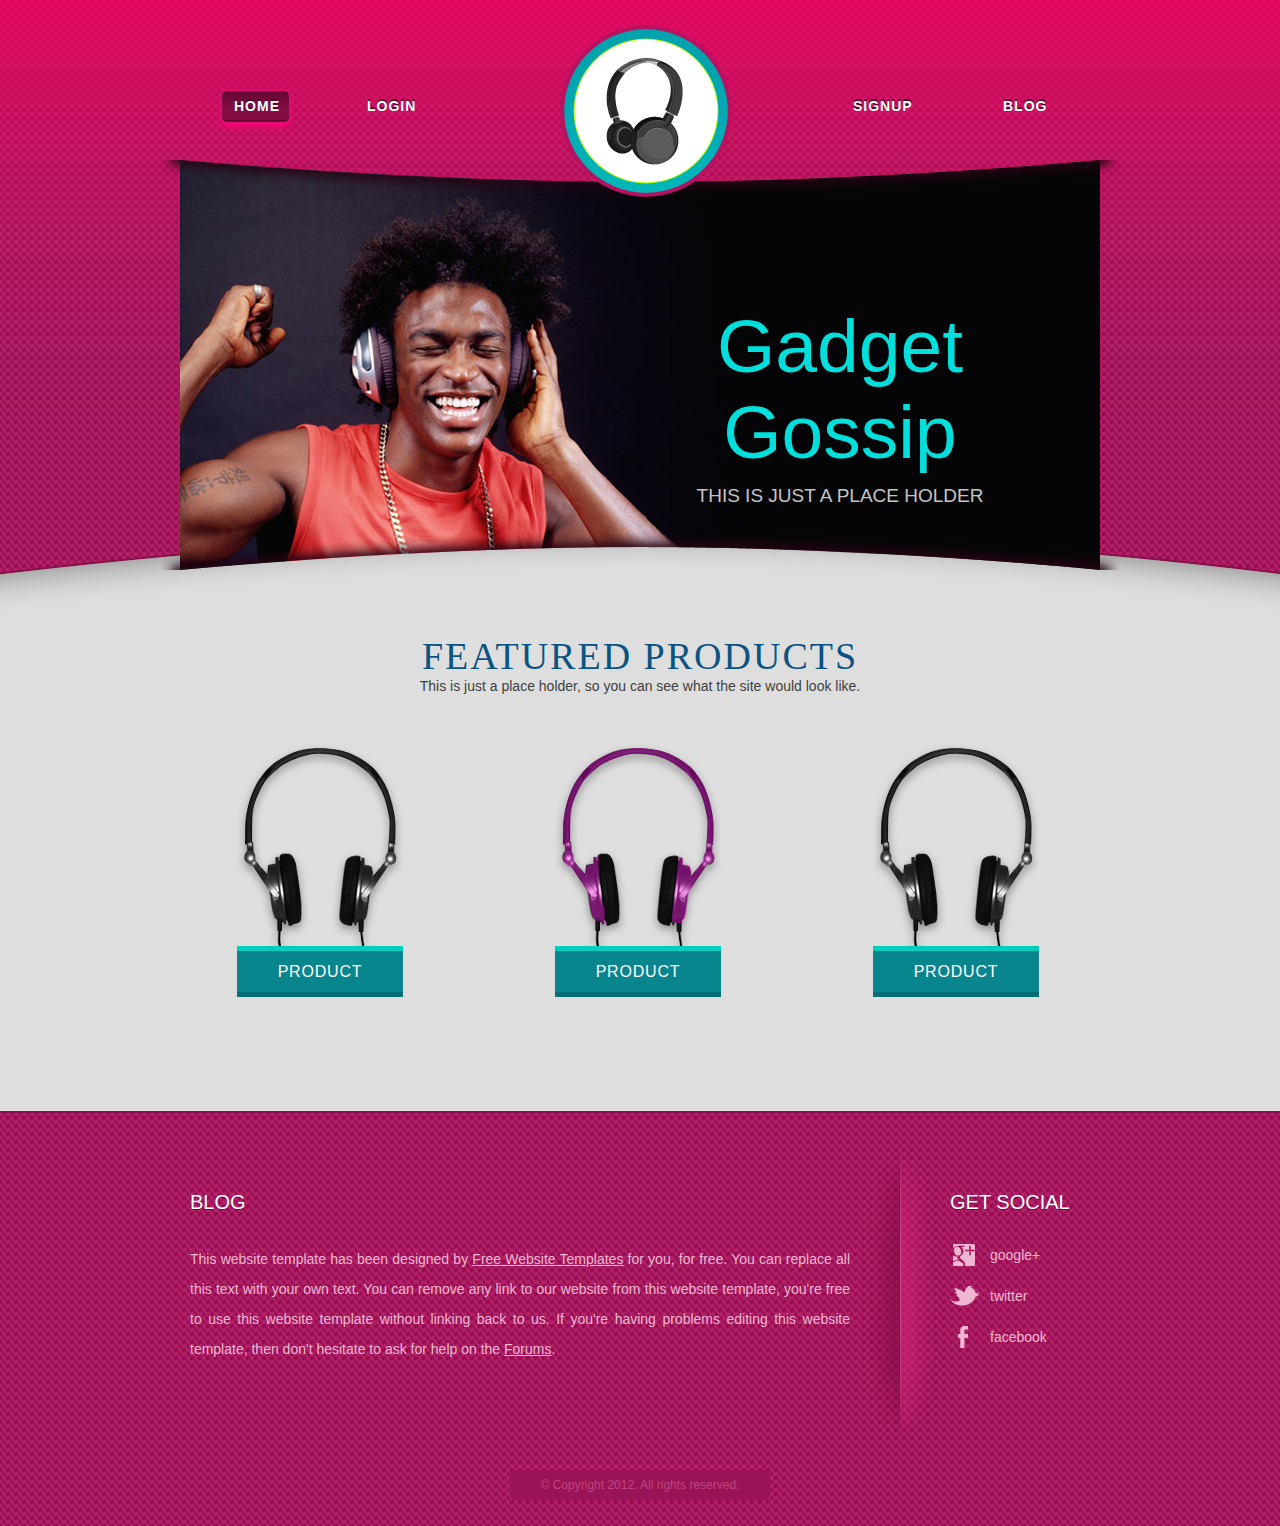
<file: index.html>
<!DOCTYPE html>
<!-- Website template by freewebsitetemplates.com -->
<html>
<head>
	<meta charset="UTF-8">
	<title>Gadget Gossip </title>
	<link rel="stylesheet" type="text/css" href="css/style.css">
</head>
<body>
	<div id="header">
		<div>
			<div id="logo">
				<a href="index.html"><img src="images/logo.png" alt="Logo"></a>
			</div>
			<ul>
				<li class="home current">
					<a href="index.html"><span>Home</span></a>
				</li>
				<li class="products">
					<a href="products.php"><span>Login</span></a>
				</li>
				
				<li class="about">
					<a href="signup.php"><span>Signup</span></a>
				</li>
				<li class="blog">
					<a href="pagination.php"><span>Blog</span></a>
				</li>
			</ul>
		</div>
		<div>
			<div id="figure">
				<div>
					<h1>Gadget Gossip</h1>
					<h2>This is just a place holder</h2>
				</div>
			</div>
		</div>
	</div>
	<div id="body">
		<div>
			<div>
				<div>
					<div>
						<h1>Featured Products</h1>
						<h4>This is just a place holder, so you can see what the site would look like.</h4>
						<ul>
							<li>
								<a href="products.html"><img src="images/headphone1.png" alt="Image"></a>
								<h2><a href="products.html">Product</a></h2>
							</li>
							<li>
								<a href="products.html"><img src="images/headphone2.png" alt="Image"></a>
								<h2><a href="products.html">Product</a></h2>
							</li>
							<li>
								<a href="products.html"><img src="images/headphone3.png" alt="Image"></a>
								<h2><a href="products.html">Product</a></h2>
							</li>
						</ul>
					</div>
				</div>
			</div>
		</div>
	</div>
	<div id="footer">
		<div>
			<div>
				<h3>Blog</h3>
				<p>
					This website template has been designed by <a href="http://www.freewebsitetemplates.com/">Free Website Templates</a> for you, for free. You can replace all this text with your own text. You can remove any link to our website from this website template, you&#39;re free to use this website template without linking back to us. If you&#39;re having problems editing this website template, then don&#39;t hesitate to ask for help on the <a href="http://www.freewebsitetemplates.com/forums/">Forums</a>.
				</p>
			</div>
			<div>
				<h3>Get Social</h3>
				<ul>
					<li>
						<a href="http://freewebsitetemplates.com/go/googleplus/" target="_blank" id="googleplus">Google&#43;</a>
					</li>
					<li>
						<a href="http://freewebsitetemplates.com/go/twitter/" target="_blank" id="twitter">Twitter</a>
					</li>
					<li>
						<a href="http://freewebsitetemplates.com/go/facebook/" target="_blank" id="facebook">Facebook</a>
					</li>
				</ul>
			</div>
		</div>
		<p class="footnote">
			&copy; Copyright 2012. All rights reserved.
		</p>
	</div>
</body>
</html>
</file>
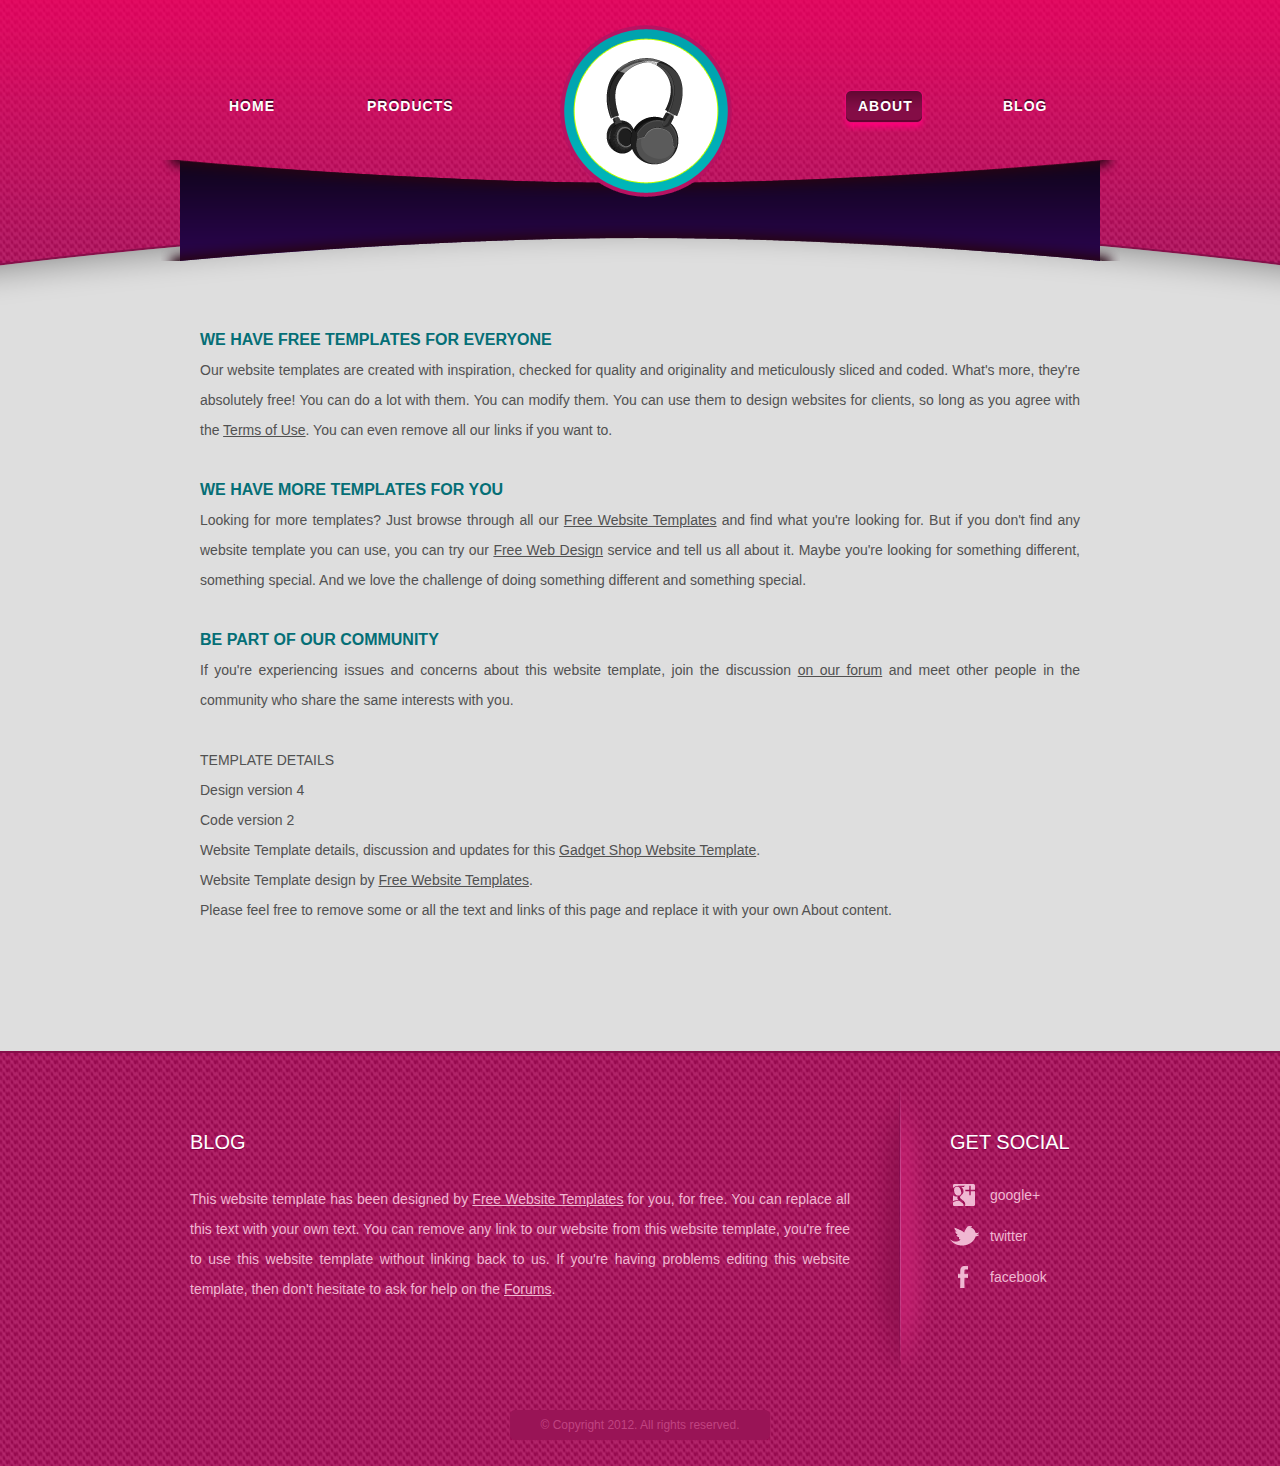
<file: about.html>
<!DOCTYPE html>
<!-- Website template by freewebsitetemplates.com -->
<html>
<head>
	<meta charset="UTF-8">
	<title>About - Gadget Shop Website Template</title>
	<link rel="stylesheet" type="text/css" href="css/style.css">
</head>
<body>
	<div id="header">
		<div>
			<div id="logo">
				<a href="index.html"><img src="images/logo.png" alt="Logo"></a>
			</div>
			<ul>
				<li class="home">
					<a href="index.html"><span>Home</span></a>
				</li>
				<li class="products">
					<a href="products.html"><span>Products</span></a>
				</li>
				<li class="about current">
					<a href="about.html"><span>About</span></a>
				</li>
				<li class="blog">
					<a href="blog.html"><span>Blog</span></a>
				</li>
			</ul>
		</div>
		<div>
			<span id="background"></span>
		</div>
	</div>
	<div id="body">
		<div>
			<div>
				<div>
					<div>
						<div>
							<h3>We Have Free Templates for Everyone</h3>
							<p>
								Our website templates are created with inspiration, checked for quality and originality and meticulously sliced and coded. What&#39;s more, they&#39;re absolutely free! You can do a lot with them. You can modify them. You can use them to design websites for clients, so long as you agree with the <a href="http://www.freewebsitetemplates.com/about/terms">Terms of Use</a>. You can even remove all our links if you want to.
							</p>
							<h3>We Have More Templates for You</h3>
							<p>
								Looking for more templates? Just browse through all our <a href="http://www.freewebsitetemplates.com/">Free Website Templates</a> and find what you&#39;re looking for. But if you don&#39;t find any website template you can use, you can try our <a href="http://www.freewebsitetemplates.com/freewebdesign/">Free Web Design</a> service and tell us all about it. Maybe you&#39;re looking for something different, something special. And we love the challenge of doing something different and something special.
							</p>
							<h3>Be Part of Our Community</h3>
							<p>
								If you&#39;re experiencing issues and concerns about this website template, join the discussion <a href="http://www.freewebsitetemplates.com/forums/">on our forum</a> and meet other people in the community who share the same interests with you.
							</p>
							<p>
								TEMPLATE DETAILS<br>Design version 4<br>Code version 2<br>Website Template details, discussion and updates for this <a href="http://www.freewebsitetemplates.com/discuss/gadgetshopwebsitetemplate/">Gadget Shop Website Template</a>.<br>Website Template design by <a href="http://www.freewebsitetemplates.com/">Free Website Templates</a>.<br>Please feel free to remove some or all the text and links of this page and replace it with your own About content.
							</p>
						</div>
					</div>
				</div>
			</div>
		</div>
	</div>
	<div id="footer">
		<div>
			<div>
				<h3>Blog</h3>
				<p>
					This website template has been designed by <a href="http://www.freewebsitetemplates.com/">Free Website Templates</a> for you, for free. You can replace all this text with your own text. You can remove any link to our website from this website template, you&#39;re free to use this website template without linking back to us. If you&#39;re having problems editing this website template, then don&#39;t hesitate to ask for help on the <a href="http://www.freewebsitetemplates.com/forums/">Forums</a>.
				</p>
			</div>
			<div>
				<h3>Get Social</h3>
				<ul>
					<li>
						<a href="http://freewebsitetemplates.com/go/googleplus/" target="_blank" id="googleplus">Google&#43;</a>
					</li>
					<li>
						<a href="http://freewebsitetemplates.com/go/twitter/" target="_blank" id="twitter">Twitter</a>
					</li>
					<li>
						<a href="http://freewebsitetemplates.com/go/facebook/" target="_blank" id="facebook">Facebook</a>
					</li>
				</ul>
			</div>
		</div>
		<p class="footnote">
			&copy; Copyright 2012. All rights reserved.
		</p>
	</div>
</body>
</html>
</file>
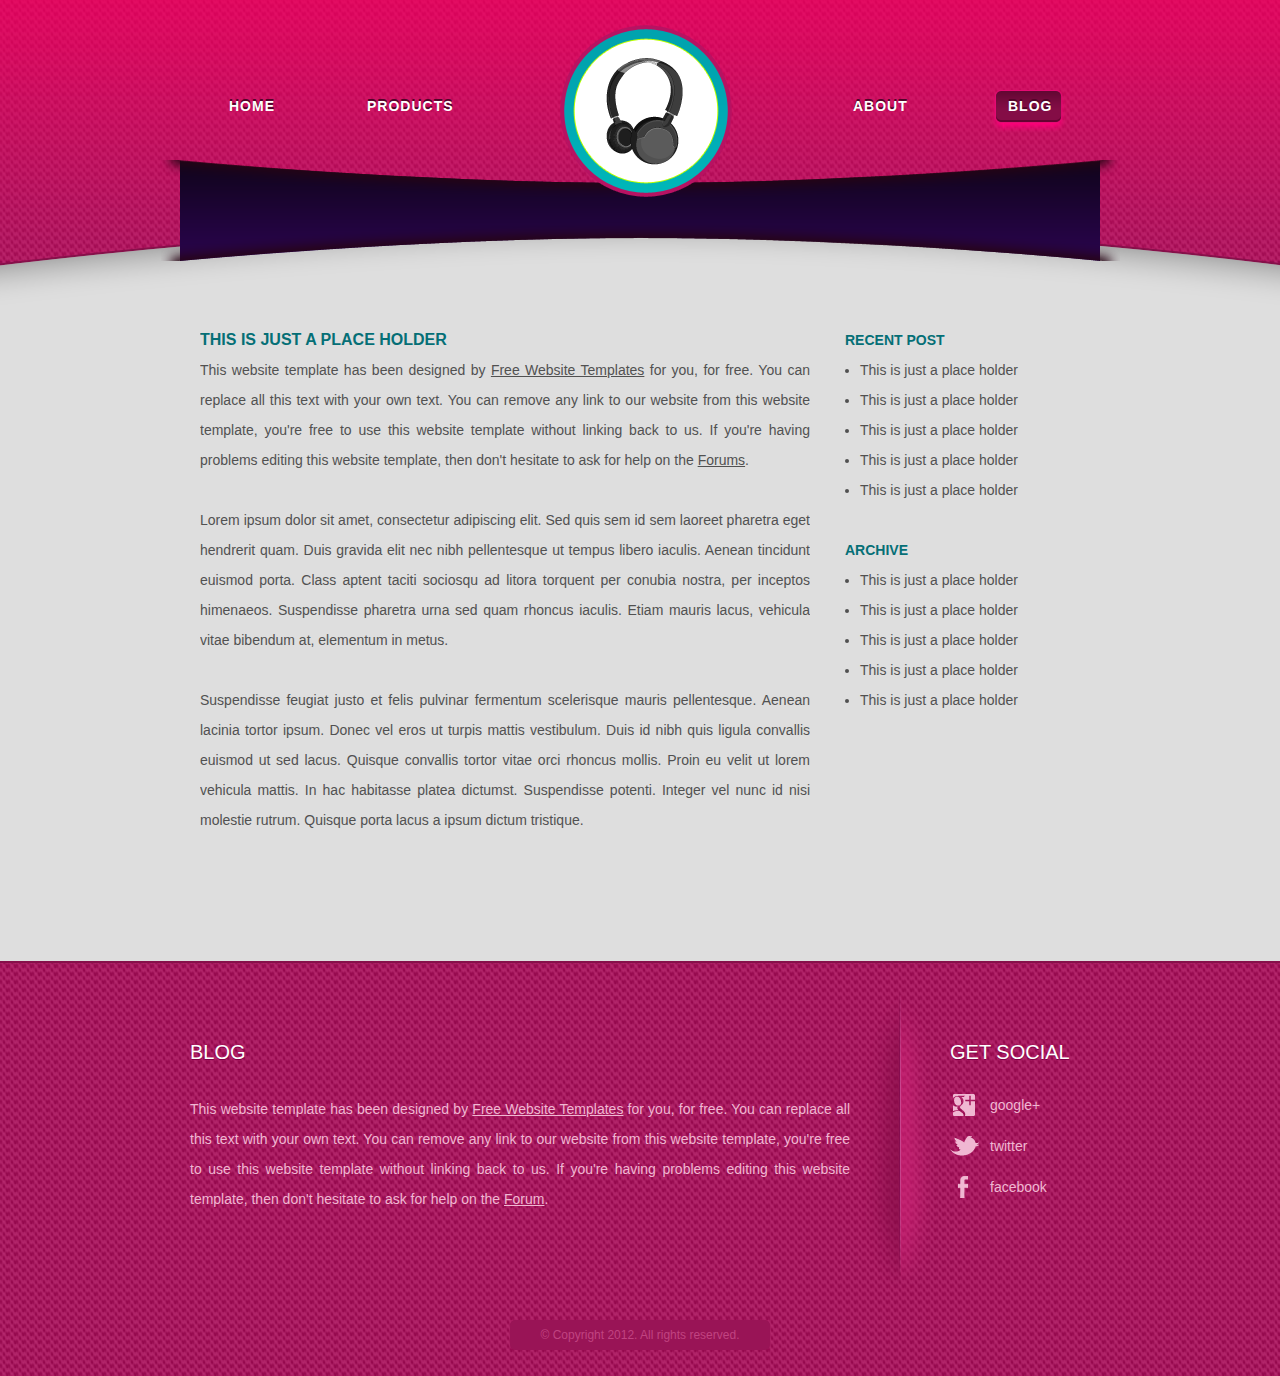
<file: blog.html>
<!DOCTYPE html>
<!-- Website template by freewebsitetemplates.com -->
<html>
<head>
	<meta charset="UTF-8">
	<title>Blog - Gadget Shop Website Template</title>
	<link rel="stylesheet" type="text/css" href="css/style.css">
</head>
<body>
	<div id="header">
		<div>
			<div id="logo">
				<a href="index.html"><img src="images/logo.png" alt="Logo"></a>
			</div>
			<ul>
				<li class="home">
					<a href="index.html"><span>Home</span></a>
				</li>
				<li class="products">
					<a href="products.html"><span>Products</span></a>
				</li>
				<li class="about">
					<a href="about.html"><span>About</span></a>
				</li>
				<li class="blog current">
					<a href="blog.html"><span>Blog</span></a>
				</li>
			</ul>
		</div>
		<div>
			<span id="background"></span>
		</div>
	</div>
	<div id="body">
		<div>
			<div>
				<div>
					<div>
						<div>
							<div id="article">
								<h2><a href="blog.html">This is just a place holder</a></h2>
								<p>
									This website template has been designed by <a href="http://www.freewebsitetemplates.com/">Free Website Templates</a> for you, for free. You can replace all this text with your own text. You can remove any link to our website from this website template, you&#39;re free to use this website template without linking back to us. If you&#39;re having problems editing this website template, then don&#39;t hesitate to ask for help on the <a href="http://www.freewebsitetemplates.com/forums/">Forums</a>.
								</p>
								<p>
									Lorem ipsum dolor sit amet, consectetur adipiscing elit. Sed quis sem id sem laoreet pharetra eget hendrerit quam. Duis gravida elit nec nibh pellentesque ut tempus libero iaculis. Aenean tincidunt euismod porta. Class aptent taciti sociosqu ad litora torquent per conubia nostra, per inceptos himenaeos. Suspendisse pharetra urna sed quam rhoncus iaculis. Etiam mauris lacus, vehicula vitae bibendum at, elementum in metus.
								</p>
								<p>
									Suspendisse feugiat justo et felis pulvinar fermentum scelerisque mauris pellentesque. Aenean lacinia tortor ipsum. Donec vel eros ut turpis mattis vestibulum. Duis id nibh quis ligula convallis euismod ut sed lacus. Quisque convallis tortor vitae orci rhoncus mollis. Proin eu velit ut lorem vehicula mattis. In hac habitasse platea dictumst. Suspendisse potenti. Integer vel nunc id nisi molestie rutrum. Quisque porta lacus a ipsum dictum tristique.
								</p>
							</div>
							<div id="sidebar">
								<h4>Recent Post</h4>
								<ul>
									<li>
										<a href="blog.html">This is just a place holder</a>
									</li>
									<li>
										<a href="blog.html">This is just a place holder</a>
									</li>
									<li>
										<a href="blog.html">This is just a place holder</a>
									</li>
									<li>
										<a href="blog.html">This is just a place holder</a>
									</li>
									<li>
										<a href="blog.html">This is just a place holder</a>
									</li>
								</ul>
								<h4>Archive</h4>
								<ul>
									<li>
										<a href="blog.html">This is just a place holder</a>
									</li>
									<li>
										<a href="blog.html">This is just a place holder</a>
									</li>
									<li>
										<a href="blog.html">This is just a place holder</a>
									</li>
									<li>
										<a href="blog.html">This is just a place holder</a>
									</li>
									<li>
										<a href="blog.html">This is just a place holder</a>
									</li>
								</ul>
							</div>
						</div>
					</div>
				</div>
			</div>
		</div>
	</div>
	<div id="footer">
		<div>
			<div>
				<h3>Blog</h3>
				<p>
					This website template has been designed by <a href="http://www.freewebsitetemplates.com/">Free Website Templates</a> for you, for free. You can replace all this text with your own text. You can remove any link to our website from this website template, you&#39;re free to use this website template without linking back to us. If you&#39;re having problems editing this website template, then don&#39;t hesitate to ask for help on the <a href="http://www.freewebsitetemplates.com/forums/">Forum</a>.
				</p>
			</div>
			<div>
				<h3>Get Social</h3>
				<ul>
					<li>
						<a href="http://freewebsitetemplates.com/go/googleplus/" target="_blank" id="googleplus">Google&#43;</a>
					</li>
					<li>
						<a href="http://freewebsitetemplates.com/go/twitter/" target="_blank" id="twitter">Twitter</a>
					</li>
					<li>
						<a href="http://freewebsitetemplates.com/go/facebook/" target="_blank" id="facebook">Facebook</a>
					</li>
				</ul>
			</div>
		</div>
		<p class="footnote">
			&copy; Copyright 2012. All rights reserved.
		</p>
	</div>
</body>
</html>
</file>
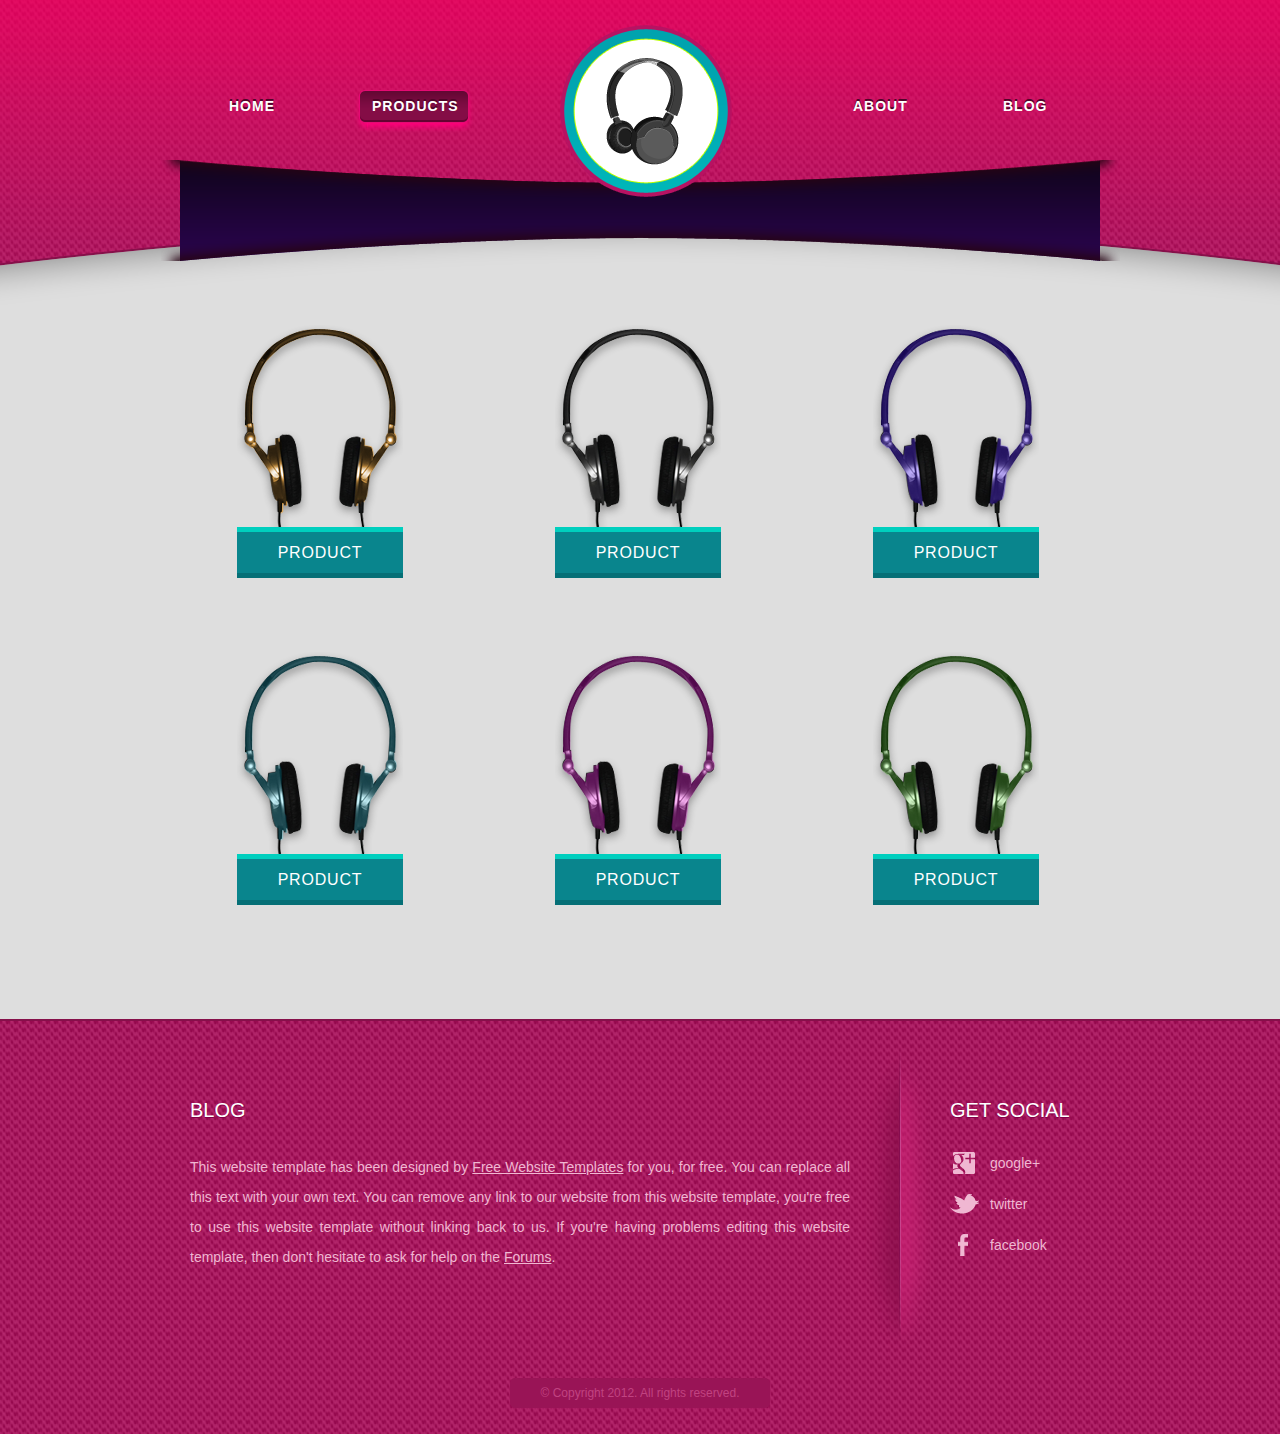
<file: products - Copy.html>
<!DOCTYPE html>
<!-- Website template by freewebsitetemplates.com -->
<html>
<head>
	<meta charset="UTF-8">
	<title>Products - Gadget Shop Website Template</title>
	<link rel="stylesheet" type="text/css" href="css/style.css">
</head>
<body>
	<div id="header">
		<div>
			<div id="logo">
				<a href="index.html"><img src="images/logo.png" alt="Logo"></a>
			</div>
			<ul>
				<li class="home">
					<a href="index.html"><span>Home</span></a>
				</li>
				<li class="products current">
					<a href="products.html"><span>Products</span></a>
				</li>
				<li class="about">
					<a href="about.html"><span>About</span></a>
				</li>
				<li class="blog">
					<a href="blog.html"><span>Blog</span></a>
				</li>
			</ul>
		</div>
		<div>
			<span id="background"></span>
		</div>
	</div>
	<div id="body">
		<div>
			<div>
				<div>
					<div>
						<ul>
							<li>
								<a href="products.html"><img src="images/headphone4.png" alt="Image"></a>
								<h2><a href="products.html">Product</a></h2>
							</li>
							<li>
								<a href="products.html"><img src="images/headphone5.png" alt="Image"></a>
								<h2><a href="products.html">Product</a></h2>
							</li>
							<li>
								<a href="products.html"><img src="images/headphone6.png" alt="Image"></a>
								<h2><a href="products.html">Product</a></h2>
							</li>
							<li>
								<a href="products.html"><img src="images/headphone7.png" alt="Image"></a>
								<h2><a href="products.html">Product</a></h2>
							</li>
							<li>
								<a href="products.html"><img src="images/headphone8.png" alt="Image"></a>
								<h2><a href="products.html">Product</a></h2>
							</li>
							<li>
								<a href="products.html"><img src="images/headphone9.png" alt="Image"></a>
								<h2><a href="products.html">Product</a></h2>
							</li>
						</ul>
					</div>
				</div>
			</div>
		</div>
	</div>
	<div id="footer">
		<div>
			<div>
				<h3>Blog</h3>
				<p>
					This website template has been designed by <a href="http://www.freewebsitetemplates.com/">Free Website Templates</a> for you, for free. You can replace all this text with your own text. You can remove any link to our website from this website template, you&#39;re free to use this website template without linking back to us. If you&#39;re having problems editing this website template, then don&#39;t hesitate to ask for help on the <a href="http://www.freewebsitetemplates.com/forums/">Forums</a>.
				</p>
			</div>
			<div>
				<h3>Get Social</h3>
				<ul>
					<li>
						<a href="http://freewebsitetemplates.com/go/googleplus/" target="_blank" id="googleplus">Google&#43;</a>
					</li>
					<li>
						<a href="http://freewebsitetemplates.com/go/twitter/" target="_blank" id="twitter">Twitter</a>
					</li>
					<li>
						<a href="http://freewebsitetemplates.com/go/facebook/" target="_blank" id="facebook">Facebook</a>
					</li>
				</ul>
			</div>
		</div>
		<p class="footnote">
			&copy; Copyright 2012. All rights reserved.
		</p>
	</div>
</body>
</html>
</file>
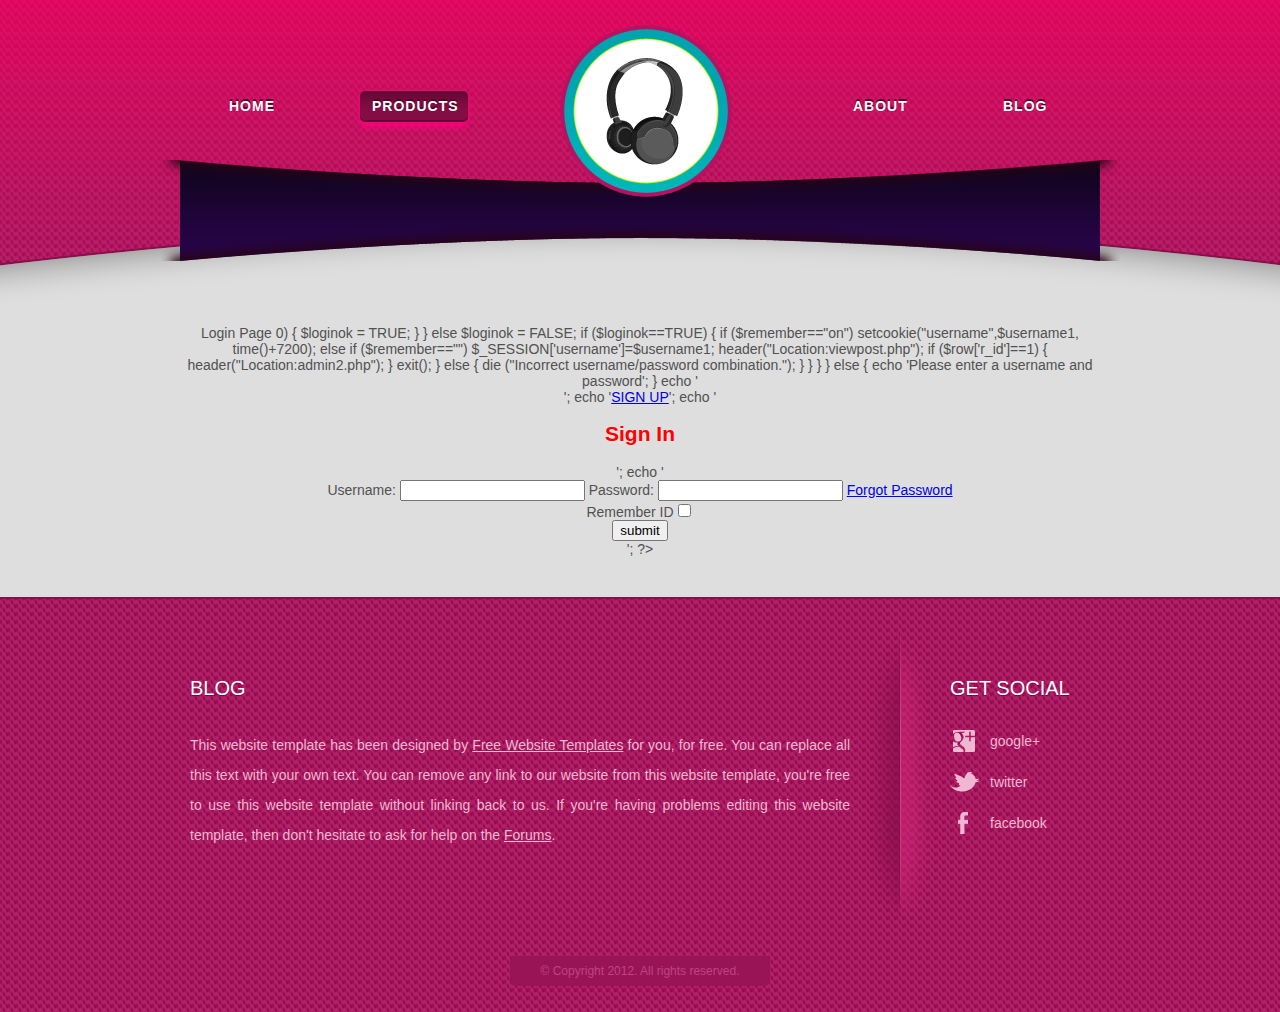
<file: products.html>
<!DOCTYPE html>
<!-- Website template by freewebsitetemplates.com -->
<html>
<head>
	<meta charset="UTF-8">
	<title>Products - Gadget Shop Website Template</title>
	<link rel="stylesheet" type="text/css" href="css/style.css">
</head>
<body>
	<div id="header">
		<div>
			<div id="logo">
				<a href="index.html"><img src="images/logo.png" alt="Logo"></a>
			</div>
			<ul>
				<li class="home">
					<a href="index.html"><span>Home</span></a>
				</li>
				<li class="products current">
					<a href="products.html"><span>Products</span></a>
				</li>
				<li class="about">
					<a href="about.html"><span>About</span></a>
				</li>
				<li class="blog">
					<a href="blog.html"><span>Blog</span></a>
				</li>
			</ul>
		</div>
		<div>
			<span id="background"></span>
		</div>
	</div>
	<div id="body">
		<div>
			<div>
				<div>
					<div>
						<ul>
							Login Page
							<?php
//signin.php
include 'connect.php';
//include 'header.php';


 
 if (loggedin())
     {
     header("Location: viewpost.php");
	 exit();
	 
	 }



 if ($_POST['user_name']) {
$username1 = mysql_real_escape_string($_POST['user_name']);
$password = mysql_real_escape_string($_POST['password']);
$remember = $_POST['remember'];
  
} 
  if ( $username1 && $password )
 {
 
 $sql="SELECT * FROM users WHERE user_name='$username1'";
 $result =mysql_query($sql);

   while ( $row = mysql_fetch_assoc($result) )
    {
	
	if ($row['pe_user'] !=0)
	{
	echo 'Your account has been temporarily suspended';
	
	}
	else
	{
	  $db_password = $row ['user_pass']; 
        if ($password==$db_password)  
		{
		   $SQLch="select * from users where user_name='$username1' and user_pass='$password' and status=1";
		   $result=mysql_query($SQLch);
			if(mysql_num_rows($result)>0)
			{
				
				$loginok = TRUE;
			}
		}  
		   else
		   $loginok = FALSE;
		  
		   if ($loginok==TRUE)
		   {  
		   
		       if ($remember=="on")
			       setcookie("username",$username1, time()+7200);
			else if ($remember=="")
			      $_SESSION['username']=$username1;
				  header("Location:viewpost.php");
				  if ($row['r_id']==1)
		    {
			 header("Location:admin2.php");
			}
				   exit();
		   }
		    else  {
			
			    die ("Incorrect username/password combination.");
		   }
   	 
		}
	} 
 }
 else  {
        echo 'Please enter a username and password';
	    
	  }
echo '<br>';
  echo '<a href="signup.php">SIGN UP</a>';
echo '<h2 style="color:red;">Sign In</h2>';



    echo '  <form method="POST" action="index.php">
            Username: <input type="text" name ="user_name" />
            Password: <input type="password" name ="password">
			<a href="forgot.php">Forgot Password</a> </br>
			Remember ID<input type="checkbox" name="remember" id="remember" /><BR>
            <input type="submit" value="submit" />
         </form> ';
   
  
?>




						</ul>
					</div>
				</div>
			</div>
		</div>
	</div>
	<div id="footer">
		<div>
			<div>
				<h3>Blog</h3>
				<p>
					This website template has been designed by <a href="http://www.freewebsitetemplates.com/">Free Website Templates</a> for you, for free. You can replace all this text with your own text. You can remove any link to our website from this website template, you&#39;re free to use this website template without linking back to us. If you&#39;re having problems editing this website template, then don&#39;t hesitate to ask for help on the <a href="http://www.freewebsitetemplates.com/forums/">Forums</a>.
				</p>
			</div>
			<div>
				<h3>Get Social</h3>
				<ul>
					<li>
						<a href="http://freewebsitetemplates.com/go/googleplus/" target="_blank" id="googleplus">Google&#43;</a>
					</li>
					<li>
						<a href="http://freewebsitetemplates.com/go/twitter/" target="_blank" id="twitter">Twitter</a>
					</li>
					<li>
						<a href="http://freewebsitetemplates.com/go/facebook/" target="_blank" id="facebook">Facebook</a>
					</li>
				</ul>
			</div>
		</div>
		<p class="footnote">
			&copy; Copyright 2012. All rights reserved.
		</p>
	</div>
</body>
</html>
</file>
<file: css/style.css>
/* Website template by freewebsitetemplates.com */
body {
	background: url(../images/bg-body.jpg) repeat left top;
	color: #515151;
	font-family: Arial, Helvetica, sans-serif;
	font-size: 14px;
	margin: 0;
	min-width: 960px;
	padding: 0;
}
a {
	outline: none;
}
img {
	border: 0;
}
p a {
	color: #515151;
}
#body div div div div div div#sidebar ul li a {
	color: #515151;
	text-decoration: none;
}
#body div div div div div div#sidebar ul li a:hover {
	text-decoration: underline;
}
p a:hover {
	color: #252323;
}
#header {
	background: url(../images/pinklight.png) repeat-x left top;
	width: 100%;
}
#header div:first-child {
	border: none;
	height: 160px;
	z-index: 2;
}
#header div:first-child div#logo {
	background: none;
	border: none;
	display: block;
	left: 400px;
	padding: 0;
	position: absolute;
	top: 25px;
	width: 172px;
	z-index: 1000;
}
#header div:first-child div#logo a img {
	display: block;
}
#header div:first-child ul {
	height: 43px;
	list-style: none;
	left: 0;
	margin: 0;
	padding: 0;
	position: absolute;
	text-align: center;
	top: 90px;
	width: 960px;
}
#header div:first-child ul li {
	display: inline-block;
}
#header div:first-child ul li.home {
	left: 56px;
	position: absolute;
	top: 0;
}
#header div:first-child ul li.products {
	left: 194px;
	position: absolute;
	top: 0;
}
#header div:first-child ul li.about {
	left: 680px;
	position: absolute;
	top: 0;
}
#header div:first-child ul li.blog {
	left: 830px;
	position: absolute;
	top: 0;
}
#header div:first-child ul li a {
	display: block;
	color: #FFFFFF;
	cursor: pointer;
	font-weight: bold;
	height: 43px;
	letter-spacing: 1px;
	line-height: 33px;
	padding: 0 0 0 13px;	
	text-decoration: none;
	text-transform: uppercase;
	text-shadow: 0px -2px 0px #4f0428;
}
#header div:first-child ul li.current a {
	background: url(../images/bg-menu-left.png) no-repeat left top;
	color: #FFFFFF;
}
#header div:first-child ul li.current a span {
	background: url(../images/bg-menu-right.png) no-repeat right top;
	display: block;
	height: 43px;
	padding: 0 15px 0 5px;
	text-align: center;
}
#header div {
	height: auto; 
	margin: 0 auto;
	position: relative;
	width: 960px;
	z-index: 1;
}
#header div div#figure {
	background: url(../images/livemusic.png) no-repeat;
	height: 410px;
	position: relative;
}
#header div div#figure div {
	background: none;
	position: absolute;
	right: 80px;
	text-align: center;
	top: 143px;
	width: 400px;
}
#header div div#figure div h1 {
	color: #00dfdc;
	display: block;
	font-size: 75px;
	font-weight: normal;
	margin: 0;
	text-transform: capitalize;
}
#header div div#figure div h2 {
	color: #c4c4c4;
	display: block;
	font-size: 19px;
	font-weight: normal;
	line-height: 41px;
	margin: 0;
	text-transform: uppercase;
}
#header div span#background {
	background: url(../images/bg-blue.png) no-repeat center top;
	display: block;
	height: 101px;
}
#body {
	margin: -40px 0 0;
}
#body p {
	margin: 0;
}
#body div {
	background:  url(../images/bg-content2.png) repeat-x left top;
	border-bottom: 2px solid #86104a;
	padding: 0;
	width: 100%;
}
#body div div {
	background: url(../images/bg-content.png) no-repeat center top;
	border: 0;
	padding: 104px 0 0;
	width: 100%;
}
#body div div div {
	background: url(../images/bg-content3.jpg) repeat left 108px;
	border: 0;
	margin: 0;
	padding: 0;
}
#body div div div div {
	margin: 0 auto;
	
	padding: 0 0 40px;
	width: 960px;
}
#body div div div div h1 {
	color: #0a5382;
	font-family: "Times New Roman", Times, serif;
	font-size: 38px;
	font-weight: normal;
	letter-spacing: 2px;
	margin: 0;
	text-align: center;
	text-transform: uppercase;
}
#body div div div div h4 {
	color: #3f3f3f;
	font-weight: normal;
	margin: 0 0 50px;
	text-align: center;
}
#body div div div div ul {
	list-style: none;
	margin: 0;
	overflow: hidden;
	padding: 0;
	text-align: center;
}
#body div div div div ul li {
	float: left;
	margin: 0 75px 0 77px;
	padding: 0 0 68px;
	width: 166px;
}
#body div div div div ul li a img {
	display: block;
	filter: alpha(opacity=100);
	opacity: 1;
}
#body div div div div ul li a img:hover {
	filter: alpha(opacity=90);
	opacity: 0.9;
}
#body div div div div ul li h2 {
	font-size: 16px;
	font-weight: normal;
	margin: 0;
}
#body div div div div ul li h2 a {
	background: url(../images/bg-prodname.png) repeat-x;
	color: #FFF;
	display: block;
	height: 57px;
	letter-spacing: 0.05em;
	line-height: 51px;
	text-align: center;
	text-decoration: none;
	text-transform: uppercase;
}
#body div div div div ul li h2 a:hover {
	background: url(../images/bg-prodname-hover.png) repeat-x;
}
#body div div div div div {
	background: none;
	overflow: hidden;
	padding: 0 40px 56px;
	width: 880px;
}
#body div div div div div h3 {
	color: #056f76;
	font-size: 16px;
	line-height: 30px;
	margin: 0;
	text-transform: uppercase;
}
#body div div div div div p {
	line-height: 30px;
	margin: 0 0 30px;
	text-align: justify;
}
#body div div div div div div#article {
	background: none;
	float: left;
	padding: 0;
	width: 610px;
}
#body div div div div div div#article h2 {
	font-size: 16px;
	line-height: 30px;
	margin: 0;
}
#body div div div div div div#article h2 a {
	color: #056f76;
	text-decoration: none;
	text-transform: uppercase;
}
#body div div div div div div#article h2 a:hover {
	color: #2b4b4d;
}
#body div div div div div div#sidebar {
	background: none;
	float: right;
	padding: 0;
	width: 235px;
}
#body div div div div div div#sidebar h4 {
	color: #056f76;
	font-weight: bold;
	line-height: 30px;
	margin: 0;
	text-align: left;
	text-transform: uppercase;
}
#body div div div div div div#sidebar ul {
	list-style: disc;
	margin: 0 0 30px;
	padding: 0 0 0 15px;
	text-align: left;
}
#body div div div div div div#sidebar ul li {
	float: none;
	line-height: 30px;
	margin: 0;
	padding: 0;
	width: auto;
}
#footer {
	min-height: 413px;
}
#footer div {
	margin: 0 auto;
	overflow: hidden;
	padding: 28px 0 0;
	width: 940px;
}
#footer div div:first-child {
	background: url(../images/footer-separator.png) no-repeat right top;
	float: left;
	padding: 0 90px 0 20px;
	width: 660px;
}
#footer div div:first-child p {
	color: #f0b7d2;
	line-height: 30px;
	margin: 0;
	text-align: justify;
}
#footer div div p a {
	color: #f0b7d2;
}
#footer div div h3 {
	color: #FFFFFF;
	font-size: 20px;
	font-weight: normal;
	margin: 0 0 30px;
	padding: 50px 0 0;
	text-shadow: 0 1px #820048;
	text-transform: uppercase;
}
#footer div div {
	float: right;
	min-height: 299px;
	padding: 0;
	width: 160px;
}
#footer div div ul {
	list-style: none;
	margin: 0;
	padding: 0;
}
#footer div div ul li {
	display: block;
	margin: 20px 0 0;
}
#footer div div ul li a {
	color: #f0b7d2;
	display: block;
	height: 22px;
	line-height: 22px;
	text-decoration: none;
	text-indent: 40px;
	text-transform: lowercase;
}
#footer div div ul li a:hover, #footer div div p a:hover {
	color: #FFFFFF;
}
#footer div div ul li:first-child {
	margin: 0;
}
#footer div div ul li a#googleplus {
	background: url(../images/icons.png) no-repeat 3px -104px;
}
#footer div div ul li a#googleplus:hover {
	background: url(../images/icons.png) no-repeat 3px -126px;
}
#footer div div ul li a#twitter {
	background: url(../images/icons.png) no-repeat 0 -54px;
	height: 20px;
	line-height: 20px;
}
#footer div div ul li a#twitter:hover {
	background: url(../images/icons.png) no-repeat 0 -74px;
}
#footer div div ul li a#facebook {
	background: url(../images/icons.png) no-repeat 8px 0;
}
#footer div div ul li a#facebook:hover {
	background: url(../images/icons.png) no-repeat 8px -22px;
}
#footer p.footnote {
	background: #991456;
	border-radius: 5px;
	color: #c14381;
	height: 30px;
	font-size: 12px;
	line-height: 30px;
	margin: 30px auto 0;
	text-align: center;
	width: 260px;
}
</file>
